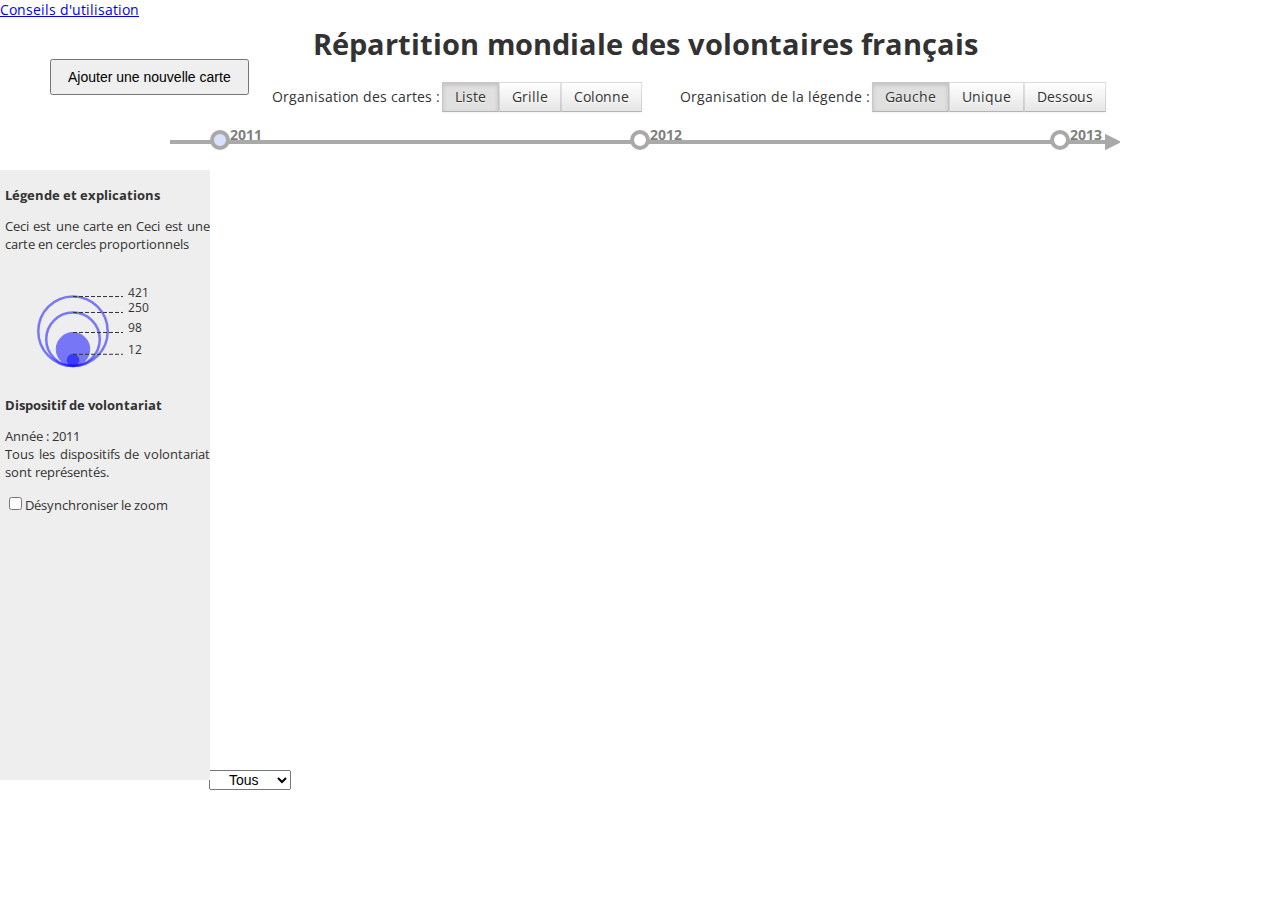
<file: index.html>
<!DOCTYPE html>
<html lang="en">
	<head>
		<meta charset="utf-8">
		<title>D3: tests</title>
		<link href='http://fonts.googleapis.com/css?family=Open+Sans:400,400italic,600,600italic,700,700italic&amp;subset=latin,latin-ext' rel='stylesheet' type='text/css'>
		<link rel="stylesheet" type="text/css" href="css/carte13_cercles.css">
	</head>
	<body>
		<div id="container">
            <div id="chapeau" class="bandeauFix">
                <h1>Répartition mondiale des volontaires français</h1>
            </div>
            <div id="info" class="bandeauFix">
                <a href="javascript:void(0)" onclick="open_infos();">Conseils d'utilisation</a>
                <br>
                <input id="ajoutCarte" type="button" value="Ajouter une nouvelle carte" onclick="creationNewCarte();">
            </div>
            <div id="menu" class="bandeauFix">
                <div id="menuleft">
                    <form name="orgatype">
                        <ul>
                            <li>
                                Organisation des cartes :
                                <input class ="rd" type="radio" id="liste" name="radioorgatype" value="Liste" onclick="designCarte();" Checked>
                                <label for="liste">Liste</label>
                                <input class ="rd" type="radio" id="grille" name="radioorgatype" value="Grille" onclick="designCarte();">
                                <label for="grille">Grille</label>
                                <input class ="rd" type="radio" id="colonne" name="radioorgatype" value="Colonne" onclick="designCarte();">
                                <label for="colonne">Colonne</label>
                            </li>
                        </ul>
                    </form>
                </div>
                <div id="menuright">
                    <form name="legendtype">
                        <ul>
                            <li>
                                Organisation de la légende :
                                <input class ="rd" type="radio" id="Gauche" name="radiolegtype" value="Gauche" onclick="designCarte();" Checked>
                                <label for="Gauche">Gauche</label>
                                <input class ="rd" type="radio" id="Unique" name="radiolegtype" value="Unique" onclick="designCarte();">
                                <label for="Unique">Unique</label>
                                <input class ="rd" type="radio" id="Dessous" name="radiolegtype" value="Dessous" onclick="designCarte();">
                                <label for="Dessous">Dessous</label>
                            </li>
                        </ul>
                    </form>
                </div>
                <div id="years">
                </div>
            </div>
			<div id="main">
                <!--Ici vont être créé les legendes et les cartes -->
            </div>
		</div>
		<script type="text/javascript" src="d3/d3.v3.js"></script>
		<script src="http://d3js.org/d3.geo.projection.v0.min.js" charset="utf-8"></script>
        <script type="text/javascript" src="script/parametre.js"></script>
        <script type="text/javascript" src="script/creationDesignCarte.js"></script>
        <script type="text/javascript" src="script/zoomCarte.js"></script>
        <script type="text/javascript" src="script/outils.js"></script>
        <script type="text/javascript" src="script/liaisonDonnees.js"></script>
        <script type="text/javascript" src="script/dessinMajCarte.js"></script>
		<script type="text/javascript" src="script/FlecheAnneeEtPremiereCarte.js"></script>
	</body>
</html>
</file>
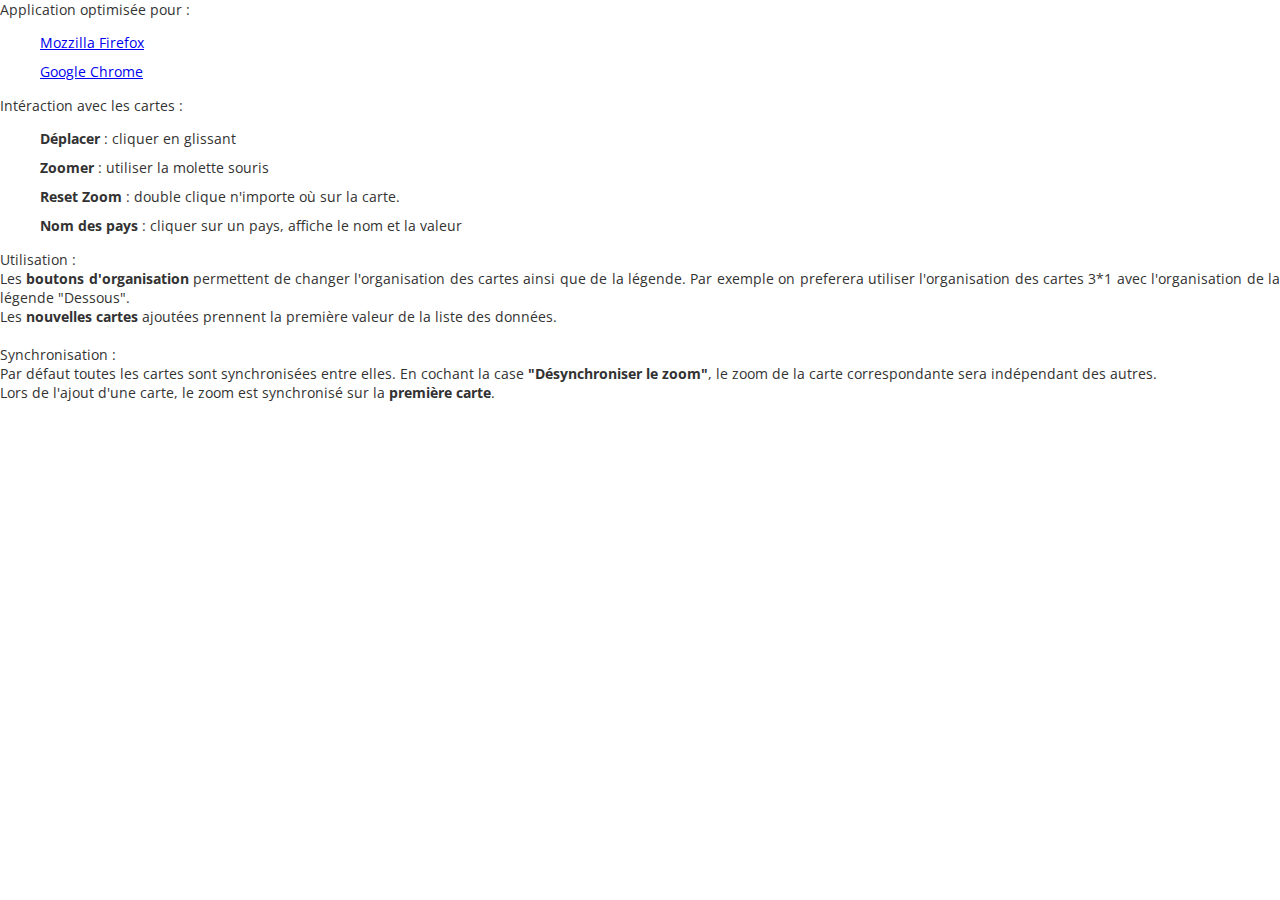
<file: info.html>
<!DOCTYPE html>
<html>
<head lang="en">
    <meta charset="UTF-8">
    <link href='http://fonts.googleapis.com/css?family=Open+Sans:400,400italic,600,600italic,700,700italic&amp;subset=latin,latin-ext' rel='stylesheet' type='text/css'>
    <link rel="stylesheet" type="text/css" href="css/carte13_cercles.css">
    <style>
        ul{
            list-style: circle;
        }
    </style>
    <title>Conseils d'utilisation</title>
</head>
<body>
    Application optimisée pour :
    <ul>
        <li><a href="http://www.mozilla.org/" target="_blank">Mozzilla Firefox</a></li>
        <li><a href="https://www.google.com/intl/en/chrome/browser/" target="_blank">Google Chrome</a></li>
    </ul>
    Intéraction avec les cartes :
    <ul>
        <li><b>Déplacer</b> : cliquer en glissant</li>
        <li><b>Zoomer</b> : utiliser la molette souris</li>
        <li><b>Reset Zoom</b> : double clique n'importe où sur la carte.</li>
        <li><b>Nom des pays</b> : cliquer sur un pays, affiche le nom et la valeur</li>
    </ul>
    Utilisation :
    <br>
    Les <b>boutons d'organisation</b> permettent de changer l'organisation des cartes ainsi que de la légende. Par exemple on preferera utiliser
    l'organisation des cartes 3*1 avec l'organisation de la légende "Dessous".
    <br>
    Les <b>nouvelles cartes</b> ajoutées prennent la première valeur de la liste des données.
    <br>
    <br>
    Synchronisation :
    <br> Par défaut toutes les cartes sont synchronisées entre elles. En cochant la case <b>"Désynchroniser le zoom"</b>,
    le zoom de la carte correspondante sera indépendant des autres.
    <br> Lors de l'ajout d'une carte, le zoom est synchronisé sur la <b>première carte</b>.
<br>

</body>
</html>
</file>
<file: css/carte13_cercles.css>
/*	________________________
	| Info|      Chapeau    |
	|_____|_________________|
	| menuleft |  menuright | m
	|__________|____________| e
	|      Y  e  a  r     | | n
	|_______________________| u
    |                       |
    |                       | m
    |          map          | a
    |                       | i
    |_______________________| n
*/


html {
	color:#323232;
	font-family:"Open Sans", helvetica, arial, verdana,sans-serif;
	font-size: 0.9em;
	text-align: justify;
}
body{
	min-height: 100%;
	margin: 0;
	padding: 0;
	border: 0;
}
h1{
	font-size: 2em;
}
h2{
	font-size: 1em;
}
ul{
	list-style: none;
}
li{
    list-style: none;
	margin-bottom: 10px;
}
svg {
    display:block; /* required for firefox to give valid
    height and width used values for getComputedStyle()
    see https://bugzilla.mozilla.org/show_bug.cgi?id=874919
    */
    /*border:1px solid #ccc;
    border-radius: 10px;*/
   margin: auto;
}
select {
    padding: 0 15px 0 15px;
    font-size : 14px
}

/* background container (contient tout le reste) */
#container {
	position:absolute;
	width:100%;
	height:100%;
}
/* class contenant chapeau, menu et info, permet un bandeau fixe en haut de la fenetre */
.bandeauFix {
    position: fixed;
    z-index: 10;
    background-color: #ffffff;
}
/* chapeau */
#chapeau {
	width:100%;
	height:70px;
	padding: 5px;
    text-align: center;
}
/* div contenant le liens vers conseils d'utilisation et bouton d'ajout nouvelle carte */
#info {
    height:100px;
    z-index:20;
}
/* Bouton pour ajouter de nouvelle carte */
#ajoutCarte {
    padding: 8px 16px;
    margin-left: 50px;
    margin-top: 40px;
    font-size: 14px;
}
/* menus : contient menuleft et menuright) et years */
#menu {
	margin-top: 70px;
	width:100%;
	height:100px;
}
/* menus, left part */
#menuleft {
	position: absolute;
	width:50%;
	height:50px;
	text-align: right;
}
/* menus, right part */
#menuright {
	position: absolute;
	margin-left: 50%;
	width:50%;
	height:50px;
}
/* years */
#years {
	position: absolute;
	margin-top: 60px;
	width: 100%;
	height: 40px;
    text-align: center;
}
/* main : contient toute les cartes créé dynamiquement */
#main {
	position: absolute;
	margin-top: 170px;
	width: 100%;
	height: 75%;
}
/* classe utilisé pour carte + Legend*/
.map {
    position: absolute;
    height: 500px;
}
.Legend {
    background: #eee;
    position: absolute;
    width: 200px;
    height: 400px;
    padding: 5px;
    font-size: 0.9em;
    z-index: 1;
}
.type {
    position: absolute;
    height: 210px;
}

.dispo {
    position: absolute;
    margin-top: 210px;
    height: 170px;
}
.carte {
    position: absolute;
    margin-left: 210px;
    width:1000px;
    border: 0 solid #eee;
    border-right-width: 2px;
}
.rmt{
}
.rd{
}
/* style des limites du planisphère */
.plani {
  stroke: darkgray;
  stroke-width: 1px;
  fill: none;
}
/*overlay sur les cartes pour permettre le zoom en pointant n'importe qu'elle zone de la carte avec la souris.*/
.overlay {
    fill: none;
    pointer-events: all;
}
/* style de base des pays */
path {
	stroke: grey;
	stroke-width: 0.4;
	fill: #eee;
}
/* style du triangle de la ligne des années */
path.triangle {
	stroke: darkgray;
	stroke-width: 4;
	fill: darkgray;
}
/* style des cercles proportionnels */
circle {
	fill: blue;
	opacity: 0.5;
	stroke:blue;
	stroke-width: 1;
}
/* style des cercles proportionnels évidés */
circle.gros {
	fill: none;
	opacity: 0.5;
	stroke: blue;
	stroke-width: 2.5;
}
/* style des ronds pour les années */
circle.year {
	fill: white;
	opacity: 1;
	stroke: darkgray;
	stroke-width: 4;
	cursor: pointer;
}
/* style du rond pour l'année sélectionnée */
circle.yearselect {
	fill: rgb(216,226,255);
	opacity: 1;
	stroke: darkgray;
	stroke-width: 4;
}
/* style du rond pour la légende */
circle.Legend {
	opacity: 0.5;
	stroke: blue;
}
/* style des lignes pour la légende */
line.Legend{
	stroke: #323232;
	stroke-width: 1;
	stroke-dasharray: 4, 2;
}
/* style des étiquettes pour la légende */
text.Legend{
	fill: #323232;
}
/* pour les boutons radio : http://viralpatel.net/blogs/css-radio-button-checkbox-background/ */
input[type=radio] {
	display:none;
}
input[type=radio] + label {
    display:inline-block;
    padding: 4px 12px;
    margin: -2px -2px 0;
    font-size: 14px;
    line-height: 20px;
    color: #333;
    text-align: center;
    text-shadow: 0 1px 1px rgba(255,255,255,0.75);
    vertical-align: middle;
    cursor: pointer;
    background-color: #f5f5f5;
    background-image: -moz-linear-gradient(top,#fff,#e6e6e6);
    background-image: -webkit-gradient(linear,0 0,0 100%,from(#fff),to(#e6e6e6));
    background-image: -webkit-linear-gradient(top,#fff,#e6e6e6);
    background-image: -o-linear-gradient(top,#fff,#e6e6e6);
    background-image: linear-gradient(to bottom,#fff,#e6e6e6);
    background-repeat: repeat-x;
    border: 1px solid;
    border-color: #e6e6e6 #e6e6e6 #bfbfbf;
    border-color: rgba(0,0,0,0.1) rgba(0,0,0,0.1) rgba(0,0,0,0.25);
    border-bottom-color: #b3b3b3;
    filter: progid:DXImageTransform.Microsoft.gradient(startColorstr='#ffffffff',endColorstr='#ffe6e6e6',GradientType=0,enabled=false);
    -webkit-box-shadow: inset 0 1px 0 rgba(255,255,255,0.2),0 1px 2px rgba(0,0,0,0.05);
    -moz-box-shadow: inset 0 1px 0 rgba(255,255,255,0.2),0 1px 2px rgba(0,0,0,0.05);
    box-shadow: inset 0 1px 0 rgba(255,255,255,0.2),0 1px 2px rgba(0,0,0,0.05);
}
input[type=radio]:checked + label {
    outline: 0;
    -webkit-box-shadow: inset 0 2px 4px rgba(0,0,0,0.15),0 1px 2px rgba(0,0,0,0.05);
    -moz-box-shadow: inset 0 2px 4px rgba(0,0,0,0.15),0 1px 2px rgba(0,0,0,0.05);
    box-shadow: inset 0 2px 4px rgba(0,0,0,0.15),0 1px 2px rgba(0,0,0,0.05);
    background: #e0e0e0 none;
}
div.tooltip {
    position: absolute;
    text-align: center;
    width: 60px;
    padding: 8px;
    font: 10px sans-serif;
    background: #ddd;
    border: solid 1px #aaa;
    border-radius: 8px;
    pointer-events: none;
    z-index: 20;
}
</file>
